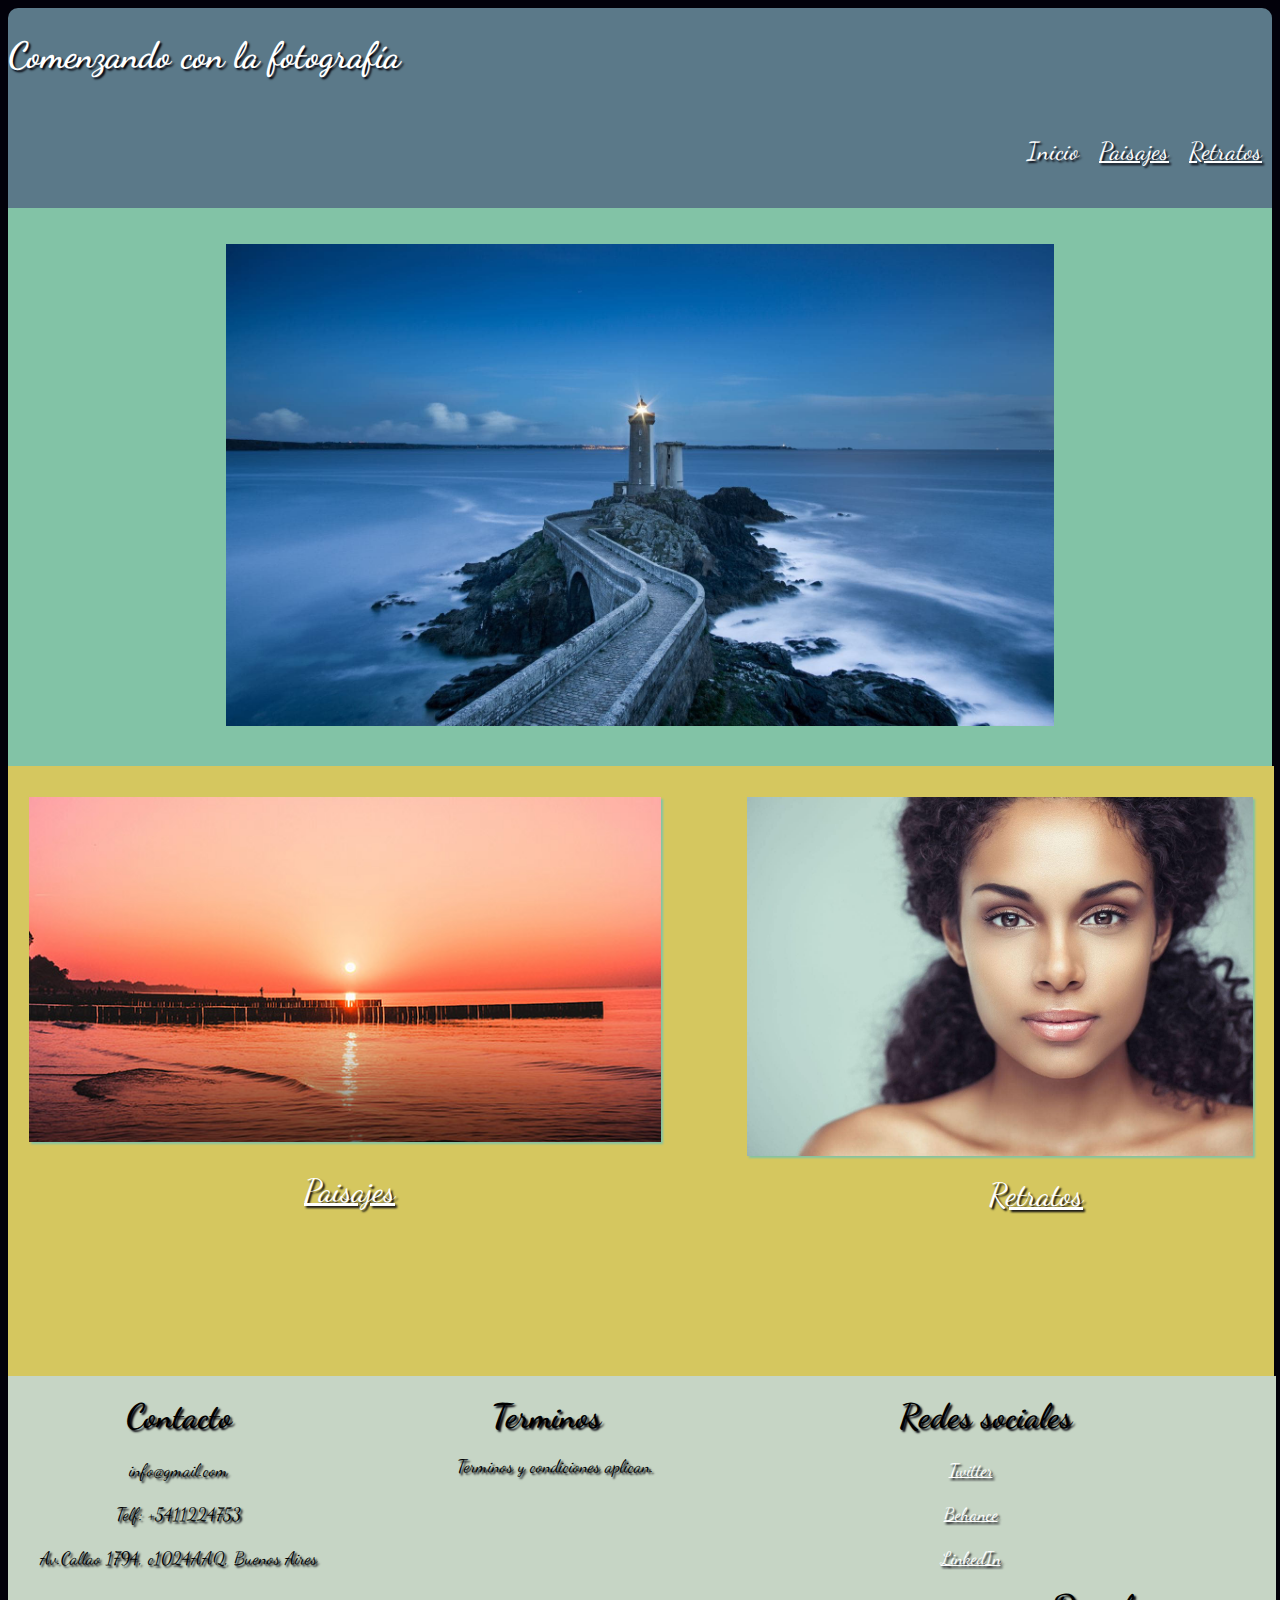
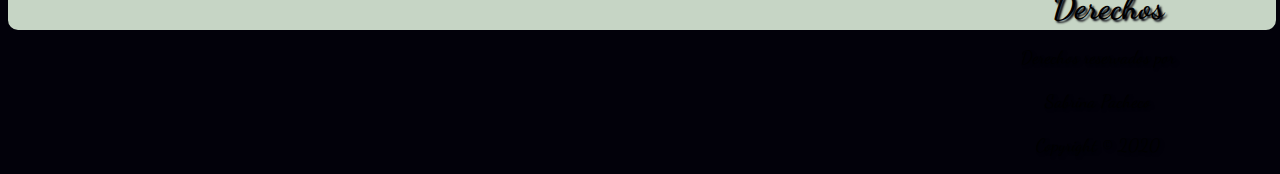
<file: index.html>
<!DOCTYPE html>
<html>
 <head>
 <title>Comenzando con la fotografía</title>
<link href="https://fonts.googleapis.com/css2?family=Dancing+Script:wght@700&display=swap" rel="stylesheet" type="text/css">
<link rel="stylesheet" href="css/estilos.css" type="text/css" >
<meta charset="utf-8">
<meta name="viewport" content="width=device-width, user-scalable=no, initial-scale=1.0">
 </head>
<body>
    <div class="contenido">
  <header>
    <div class="titulo">
      <h1>
        Comenzando con la fotografía
      </h1>
      </div>
      <nav>
      <ul class="horizontal">
      <li><a href="html/retratos.html">Retratos</a></li>
      <li><a href="html/paisajes.html">Paisajes</a></li>
      <li> Inicio </li>
    </ul>
  </nav>
    </header>

  <div class="imag1">
    <figure id="imagen1">
      <img src="img/imagen1.jpg">
    </figure>
  </div>

  <div class="contenido2">

<img class="foto2" src="img/imagen2.jpg" alt="imagen 2">

<img class="foto3" src="img/imagen3.jpg" alt="imagen 3">
   <div class="texto1">
     <nav>
     <ul class="horizontal2">
     <li><a href="html/paisajes.html">Paisajes</a></li>
     </li>
   </ul>
   </nav>
 </div>

 <nav>
 <ul class="horizontal3">
     <li><a href="html/retratos.html" color="black">Retratos</a></li>
   </ul>
   </nav>
 </div>


    <footer>
      <div id="columna_izquierda">
      <p>

          <h5 id="Contacto">Contacto</h5><br/>
          info@gmail.com <br/><br/>
          Telf: +5411224753<br/><br/>
          Av.Callao 1794, c1024AAQ, Buenos Aires<br/>
</p>

      </div>
      <div id="columna_central">
        <h5 id="terminos">Terminos</h5>

          <p>Terminos y condiciones aplican.</p>
     </div>

      <div id="columna_central2">

       <h5 id="redes">Redes sociales</h5><br/>

          <a href="https://twitter.com/Saby_Misaki">Twitter</a><br/><br/>
          <a href="https://www.behance.net/Sabpacheco1991">Behance</a><br/><br/>
            <a href="https://www.linkedin.com/in/sabrina-pacheco-b1577315b/">LinkedIn</a>

      </div>

      <div id="columna_derecha">
           <h5 id="derechos">Derechos </h5>
        <p>Derechos reservados por <br/><br/>
          Sabrina Pacheco<br/><br/>
           Copyright © 2020</p>

      </div>
</div>
</body>
</html>
</file>
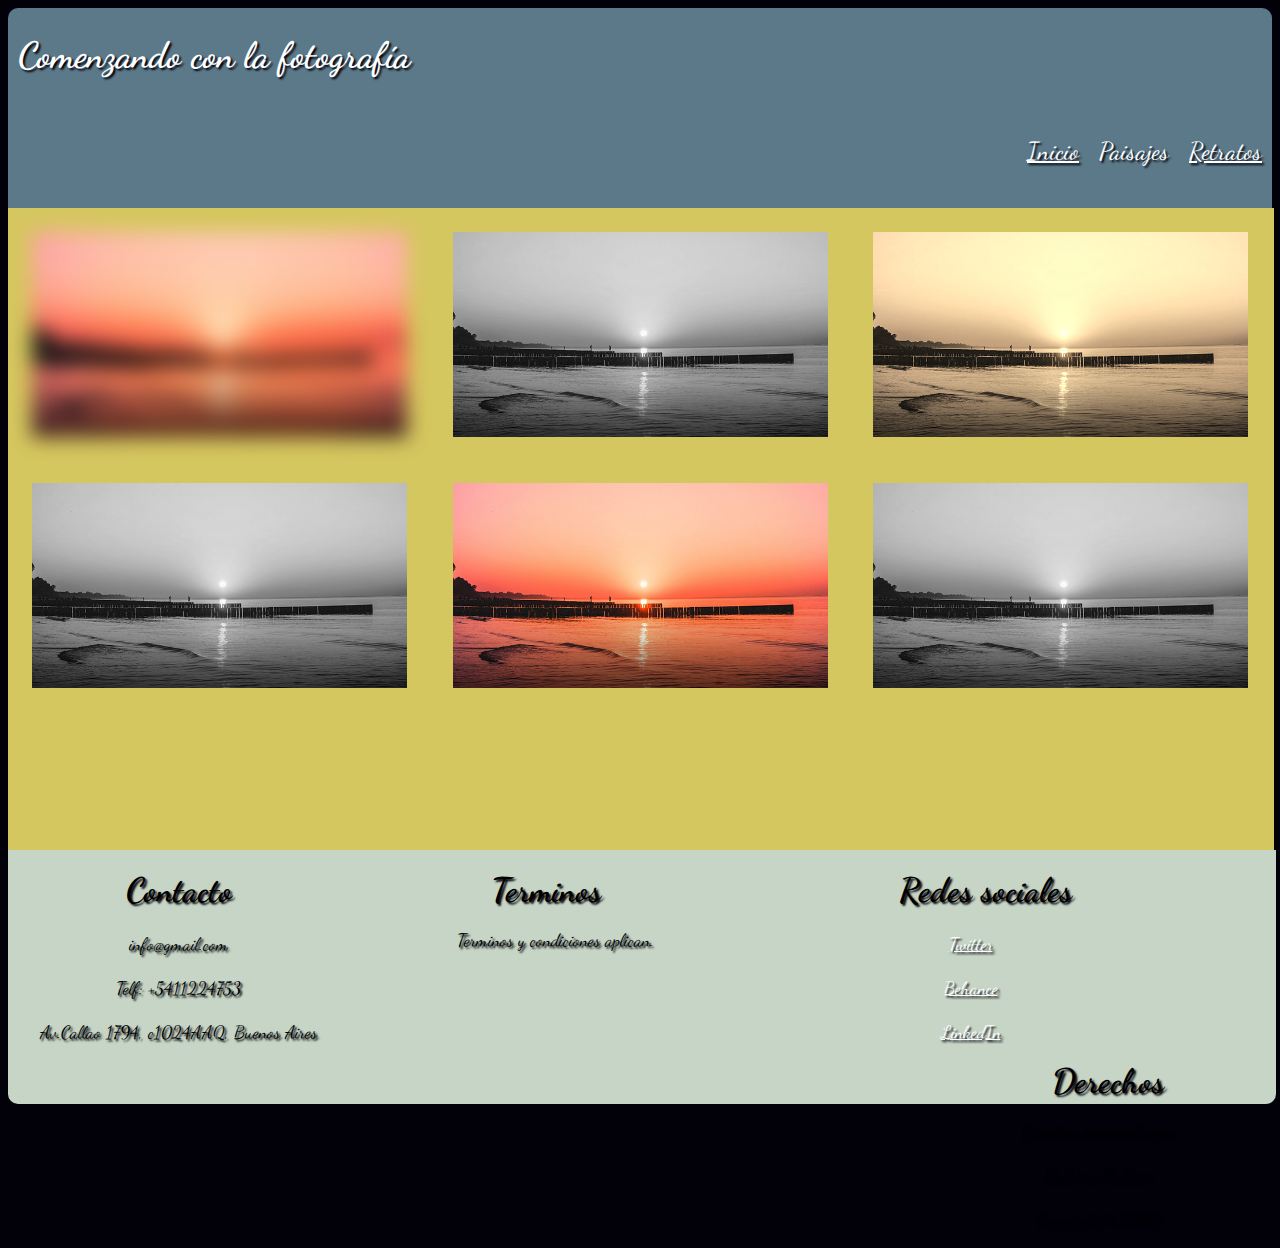
<file: html/paisajes.html>
<!DOCTYPE html>
<html>
 <head>
 <title>Comenzando con la fotografía</title>
<link href="https://fonts.googleapis.com/css2?family=Dancing+Script:wght@700&display=swap" rel="stylesheet" type="text/css">
<link rel="stylesheet" href="../css/estilosp.css" type="text/css">
<meta charset="utf-8">
<meta name="viewport" content="width=device-width, initial-scale=1.0">
 </head>
<body>
      <header>
      <div class="titulo">
        <h1>
          Comenzando con la fotografía
        </h1>
        </div>
        <nav>
        <ul class="horizontal">
        <li><a href="retratos.html">Retratos</a></li>
        <li>Paisajes</li>
        <li><a href="../index.html">Inicio</a></li>
      </ul>
    </nav>
      </header>


      <div class="contenido">
        <table>
        <tr>
        <td><img class="foto1" src="../img/imagen2.jpg" alt="imagen 1" align="left"></td>
        <td><img  class="foto2" src="../img/imagen2.jpg" alt="imagen 2" align="left"></td>
        <td><img class="foto3" src="../img/imagen2.jpg" alt="imagen 3" align="left"></td>
        </tr>
        </table>

        <table>
        <tr>
        <td><img class="foto4" src="../img/imagen2.jpg" alt="imagen 4" align="left"></td>
        <td><img  class="foto5" src="../img/imagen2.jpg" alt="imagen 5" align="left"></td>
        <td><img class="foto6" src="../img/imagen2.jpg" alt="imagen 6" align="left"></td>
        </tr>
        </table>
      </div>

       <footer>
         <div id="columna_izquierda">
         <p>

             <h5 id="Contacto">Contacto</h5><br/>
             info@gmail.com <br/><br/>
             Telf: +5411224753<br/><br/>
             Av.Callao 1794, c1024AAQ, Buenos Aires<br/>
   </p>

         </div>
         <div id="columna_central">
           <h5 id="terminos">Terminos</h5>

             <p>Terminos y condiciones aplican.</p>
        </div>

         <div id="columna_central2">

          <h5 id="redes">Redes sociales</h5><br/>

             <a href="https://twitter.com/Saby_Misaki">Twitter</a><br/><br/>
             <a href="https://www.behance.net/Sabpacheco1991">Behance</a><br/><br/>
               <a href="https://www.linkedin.com/in/sabrina-pacheco-b1577315b/">LinkedIn</a>

         </div>

         <div id="columna_derecha">
              <h5 id="derechos">Derechos </h5>
           <p>Derechos reservados por <br/><br/>
             Sabrina Pacheco<br/><br/>
              Copyright © 2020</p>

         </div>

   </body>
   </html>
</file>
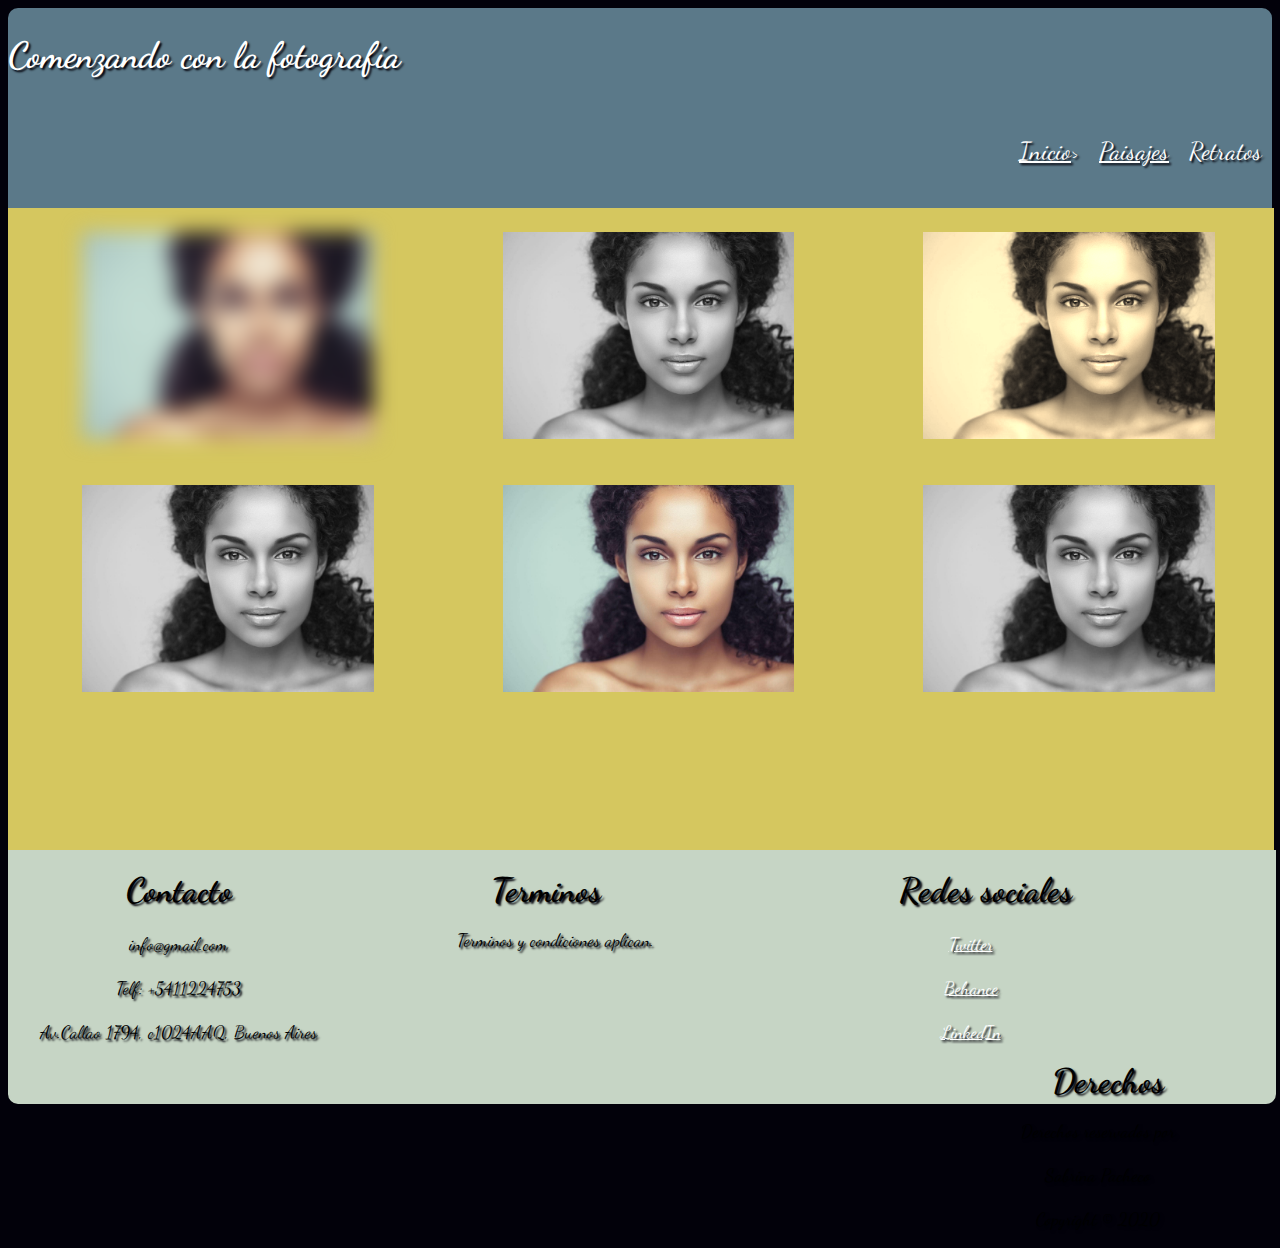
<file: html/retratos.html>
<!DOCTYPE html>
<html>
 <head>
 <title>Comenzando con la fotografía</title>
<link href="https://fonts.googleapis.com/css2?family=Dancing+Script:wght@700&display=swap" rel="stylesheet" type="text/css">
<link rel="stylesheet" href="../css/estilosr.css" type="text/css">
<meta charset="utf-8">
<meta name="viewport" content="width=device-width, initial-scale=1.0">
 </head>
<body>
    <header>
      <div class="titulo">
        <h1>
          Comenzando con la fotografía
        </h1>
        </div>
        <nav>
        <ul class="horizontal">
        <li>Retratos</li>
        <li><a href="paisajes.html">Paisajes</a></li>
        <li><a href="../index.html">Inicio</a>></li>
      </ul>
    </nav>
      </header>


      <div class="contenido">
        <table>
        <tr>
        <td><img class="foto1" src="../img/imagen3.jpg" alt="imagen 1" align="left"></td>
        <td><img  class="foto2" src="../img/imagen3.jpg" alt="imagen 2" align="left"></td>
        <td><img class="foto3" src="../img/imagen3.jpg" alt="imagen 3" align="left"></td>
        </tr>
        </table>

        <table>
        <tr>
        <td><img class="foto4" src="../img/imagen3.jpg" alt="imagen 4" align="left"></td>
        <td><img  class="foto5" src="../img/imagen3.jpg" alt="imagen 5" align="left"></td>
        <td><img class="foto6" src="../img/imagen3.jpg" alt="imagen 6" align="left"></td>
        </tr>
        </table>
      </div>

       <footer>
         <div id="columna_izquierda">
         <p>

             <h5 id="Contacto">Contacto</h5><br/>
             info@gmail.com <br/><br/>
             Telf: +5411224753<br/><br/>
             Av.Callao 1794, c1024AAQ, Buenos Aires<br/>
   </p>

         </div>
         <div id="columna_central">
           <h5 id="terminos">Terminos</h5>

             <p>Terminos y condiciones aplican.</p>
        </div>

         <div id="columna_central2">

          <h5 id="redes">Redes sociales</h5><br/>

             <a href="https://twitter.com/Saby_Misaki">Twitter</a><br/><br/>
             <a href="https://www.behance.net/Sabpacheco1991">Behance</a><br/><br/>
               <a href="https://www.linkedin.com/in/sabrina-pacheco-b1577315b/">LinkedIn</a>

         </div>

         <div id="columna_derecha">
              <h5 id="derechos">Derechos </h5>
           <p>Derechos reservados por <br/><br/>
             Sabrina Pacheco<br/><br/>
              Copyright © 2020</p>

         </div>

   </body>
   </html>
</file>
<file: css/estilos.css>
header{
  background-color: #5b7989;
  width: 100%;
  height: 200px;
  border-top-left-radius:10px;
  border-top-right-radius:10px;
  animation-duration: 3s;
   animation-name: slidein;


}

.titulo{
  display: block;
  color: white;
  text-align: left;
  font-family: 'Dancing Script', cursive;
  text-shadow: 2px 2px 2px #02010a;
  font-size: 1.143em;
  float: left;
  margin-left: 10px;
}
a li{
  color: white;
}
ul.horizontal{
  margin: 0;
  padding: 0;
  color: white;
}

ul.horizontal li{
  display: block;
  color: white;
  font-family: 'Dancing Script', cursive;
  text-shadow: 2px 2px 2px #02010a;
  font-size: 1.543em;
  margin-top: 35px;
  float: right;
  padding: 0 10px 20px;
  list-style-type: none;
}

body{
  background: #02010a;
  font-family: 'Dancing Script', cursive;
  text-shadow: 2px 2px 2px #02010a;

}

a{
  color: white;
}

.imag1{
 background-color: #82c3a6;
 width: 100%;
 height: 100%;
 padding-top: 20px;
 padding-bottom: 20px;
 text-align: center;
}

figure img{
  width: 70%;
  height: 50%;
}


.contenido2{
    width: 100%;
    height: 38em;
    border: #d5c75f 1px solid;
    background-color: #d5c75f;


}
.foto2{
  text-shadow: 2px 2px 2px #82c3a6;
  float: left;
  text-align: left;
  width: 50%;
  margin-top: 30px;
  margin-left: 20px;

}

img {
  text-shadow: 2px 2px 2px #82c3a6;
  box-shadow: 2px 2px 2px #82c3a6;
  -moz-box-shadow: 2px 2px 2px #82c3a6;

}

.foto2:hover{
   transform: rotate(10deg);
}

.foto3{
  float: right;
  text-align: right;
  width: 40%;
  margin-top: 30px;
  margin-right: 20px;
  }

.foto3:hover{
  transform: translate(5px,-20px);
  -webkit-transform: translate(5px,-20px);
  -o-transform: translate(5px,-20px);
  -moz-transform: translate(5px,-20px);
}

ul.horizontal2 li{
  display: block;
  color: black;
  font-family: 'Dancing Script', cursive;
  font-size: 2em;
  margin-top: 30px;
  margin-left: 255px;
  float: left;
  list-style-type: none;
}
ul.horizontal3 li{
  display: block;
  color: black;
  font-family: 'Dancing Script', cursive;
  font-size: 2em;
  margin-top: 20px;
  margin-left: 400px;
  margin-right: 150px;
  text-align: right;
  float: right;

  padding-right: 80px;
  list-style-type: none;
}
a.retratos{
color: black;
}

footer{
background-color: #c6d5c5;
width: 100%;
height: 250px;
border-bottom-left-radius:10px;
border-bottom-right-radius:10px;
border: #c6d5c5 2px solid;

}

h5#Contacto{
  font-size: 1.89em;
  color: black;
  text-align: center;
  clear: left;
  margin-left: 20px;
  margin: 0;
  padding: 0;
}

#columna_izquierda {
  color: black;
  font-size: 1.123em;
  text-align: center;
  float: left;
  margin-left: 20px;
  margin-right: 20px;
  padding: 0 10px 20px;
  }

h5#terminos{
    font-size: 1.89em;
    color: black;
    text-align: center;
    clear: left;
    margin: 0;
    margin-top: 18px;
    margin-left: 20px;
    margin-right: 40px;
    padding: 0;
  }

#columna_central{
  color: black;
  font-size: 1.123em;
  text-align: center;
  float: left;
  clear: center;
  padding: 0 10px ;
 margin-left: 100px;

}

h5#redes{
  font-size: 1.89em;
  color: black;
  text-align: center;
  clear: left;
  margin: 0;
  padding: 0;
  margin-top: 18px;
  margin-left: 30px;
}

#columna_central2{
  color: black;
  font-size: 1.123em;
  text-align: center;
  float: left;
  padding: 0 10px;
  margin-left: 195px;
}

h5#derechos{
  font-size: 1.89em;
  color: black;
  text-align: center;
  clear: left;
  margin: 0;
  margin-top: 18px;
  margin-left: 70px;
  margin-right: 50px;
  padding: 0;
}
#columna_derecha{
  color: black;
  font-size: 1.123em;
  text-align: center;
  float: right;
  padding: 0 10px;
  margin-left: 50px;
  margin-right: 50px;

}
@media screen and (max-width:900px) {
  .contenido{
    display: block;
  }
h1{
  width: 100%;
}
  .titulo{
    width: 100%;
    padding: inherit;
    margin: inherit;
  }
   .horizontal{
     width: 100%;
     text-align: center;
   }
  .imag1{
    width: 100%;
    text-align: center;
  }

  .contenido2{
    width: 100%;
    text-align: center;
  }

  .texto1{
    width: 100%;
    text-align: center;
  }

  .horizontal2{
    width: 100%;
    text-align: center;
  }
  .horizontal3{
    width: 100%;
    text-align: center;
  }

  footer{
    width: 100%;
    text-align-last: center;
  }
}

@media screen and (min-width:900px) {
  .contenido{
    width: 100%;
  }
h1{
  width: 100%;
}
  .titulo{
    width: 100%;
    padding: inherit;
    margin: inherit;
  }
   .horizontal{
     width: 100%;
     text-align: center;
   }
  .imag1{
    width: 100%;
    text-align: center;
  }

  .contenido2{
    width: 100%;
    text-align: center;
  }

  .texto1{
    width: 100%;
    text-align: center;
  }

  .horizontal2{
    width: 100%;
    text-align: center;
  }
  .horizontal3{
    width: 100%;
    text-align: center;
  }

  footer{
    width: 100%;
    text-align-last: center;
  }
}
</file>
<file: css/estilosp.css>
header{
  background-color: #5b7989;
  width: 100%;
  height:200px;
  border-top-left-radius:10px;
  border-top-right-radius:10px;

}

.titulo{
  display: block;
  color: white;
  text-align: left;
  font-family: 'Dancing Script', cursive;
  text-shadow: 2px 2px 2px #02010a;
  font-size: 1.143em;
  float: left;
  margin-left: 10px;
}
a li{
  color: white;
}
ul.horizontal{
  margin: 0;
  padding: 0;
  color: white;
}

ul.horizontal li{
  display: block;
  color: white;
  font-family: 'Dancing Script', cursive;
  text-shadow: 2px 2px 2px #02010a;
  font-size: 1.543em;
  margin-top: 35px;
  float: right;
  padding: 0 10px 20px;
  list-style-type: none;
}

body{
  background: #02010a;
  font-family: 'Dancing Script', cursive;
  text-shadow: 2px 2px 2px #02010a;

}

a{
  color: white;
}
img{
  width: 90%;
  padding: 20px;
}

.contenido{
  width: 100%;
  height: 40em;
  border: #d5c75f 1px solid;
  background-color: #d5c75f;
}

.foto1{
  filter: blur(10px);
  -o-filter: blur(10px);
  -webkit-filter: blur(10px);
  -moz-filter: blur(10px);
}

.foto2{
  filter: grayscale(100%);
  -o-filter: grayscale(100%);
  -moz-filter: grayscale(100%);
  -webkit-filter: grayscale(100%);
}

.foto3{
  filter: sepia(90%);
  -o-filter: sepia(90%);
  -moz-filter: sepia(90%);
  -webkit-filter: sepia(90%);
}

.foto4{
  filter: grayscale(100%);
  -o-filter: grayscale(100%);
  -moz-filter: grayscale(100%);
  -webkit-filter: grayscale(100%);
}

.foto6{
  filter: grayscale(100%);
  -o-filter: grayscale(100%);
  -moz-filter: grayscale(100%);
  -webkit-filter: grayscale(100%);
}



footer{
background-color: #c6d5c5;
width: 100%;
height: 250px;
border-bottom-left-radius:10px;
border-bottom-right-radius:10px;
border: #c6d5c5 2px solid;

}

h5#Contacto{
  font-size: 1.89em;
  color: black;
  text-align: center;
  clear: left;
  margin-left: 20px;
  margin: 0;
  padding: 0;
}

#columna_izquierda {
  color: black;
  font-size: 1.123em;
  text-align: center;
  float: left;
  margin-left: 20px;
  margin-right: 20px;
  padding: 0 10px 20px;
  }

h5#terminos{
    font-size: 1.89em;
    color: black;
    text-align: center;
    clear: left;
    margin: 0;
    margin-top: 18px;
    margin-left: 20px;
    margin-right: 40px;
    padding: 0;
  }

#columna_central{
  color: black;
  font-size: 1.123em;
  text-align: center;
  float: left;
  clear: center;
  padding: 0 10px ;
 margin-left: 100px;

}

h5#redes{
  font-size: 1.89em;
  color: black;
  text-align: center;
  clear: left;
  margin: 0;
  padding: 0;
  margin-top: 18px;
  margin-left: 30px;
}

#columna_central2{
  color: black;
  font-size: 1.123em;
  text-align: center;
  float: left;
  padding: 0 10px;
  margin-left: 195px;
}

h5#derechos{
  font-size: 1.89em;
  color: black;
  text-align: center;
  clear: left;
  margin: 0;
  margin-top: 18px;
  margin-left: 70px;
  margin-right: 50px;
  padding: 0;
}
#columna_derecha{
  color: black;
  font-size: 1.123em;
  text-align: center;
  float: right;
  padding: 0 10px;
  margin-left: 50px;
  margin-right: 50px;

}

@media screen and (max-width:900px) {
  .contenido{
    display: block;

  }
  th{
    width: 100%;
  }
h1{
 display: block;
}
  .titulo{
    display: block;
  }
   .horizontal{
     display: block;
   }


  footer{
    width: 100%;
    text-align-last: center;
  }
}

@media screen and (min-width:900px) {
  .contenido{
    width: 100%;

  }

  th{
    width: 100%;
  }
h1{
  width: 100%;
}
  .titulo{
    width: 100%;
    overflow: hidden;

  }
   .horizontal{
     width: 100%;
     text-align: center;
   }

  footer{
    width: 100%;
    text-align-last: center;
  }
}
</file>
<file: css/estilosr.css>
header{
  background-color: #5b7989;
  width: 100%;
  height: 200px;
  border-top-left-radius:10px;
  border-top-right-radius:10px;

}

.titulo{
  display: block;
  color: white;
  text-align: left;
  font-family: 'Dancing Script', cursive;
  text-shadow: 2px 2px 2px #02010a;
  font-size: 1.143em;
  float: left;
  margin-left: 10px;
}
a li{
  color: white;
}
ul.horizontal{
  margin: 0;
  padding: 0;
  color: white;
}

ul.horizontal li{
  display: block;
  color: white;
  font-family: 'Dancing Script', cursive;
  text-shadow: 2px 2px 2px #02010a;
  font-size: 1.543em;
  margin-top: 35px;
  float: right;
  padding: 0 10px 20px;
  list-style-type: none;
}

body{
  background: #02010a;
  font-family: 'Dancing Script', cursive;
  text-shadow: 2px 2px 2px #02010a;

}

a{
  color: white;
}
img{
  width: 70%;
  padding: 20px;
  padding-left: 30px;
  margin-left: 40px;
}

.contenido{
  width: 100%;
  height: 40em;
  border: #d5c75f 1px solid;
  background-color: #d5c75f;
}

.foto1{
  filter: blur(10px);
  -o-filter: blur(10px);
  -webkit-filter: blur(10px);
  -moz-filter: blur(10px);
}

.foto2{
  filter: grayscale(100%);
  -o-filter: grayscale(100%);
  -moz-filter: grayscale(100%);
  -webkit-filter: grayscale(100%);
}

.foto3{
  filter: sepia(90%);
  -o-filter: sepia(90%);
  -moz-filter: sepia(90%);
  -webkit-filter: sepia(90%);
}

.foto4{
  filter: grayscale(100%);
  -o-filter: grayscale(100%);
  -moz-filter: grayscale(100%);
  -webkit-filter: grayscale(100%);
}

.foto6{
  filter: grayscale(100%);
  -o-filter: grayscale(100%);
  -moz-filter: grayscale(100%);
  -webkit-filter: grayscale(100%);
}



footer{
background-color: #c6d5c5;
width: 100%;
height: 250px;
border-bottom-left-radius:10px;
border-bottom-right-radius:10px;
border: #c6d5c5 2px solid;

}

h5#Contacto{
  font-size: 1.89em;
  color: black;
  text-align: center;
  clear: left;
  margin-left: 20px;
  margin: 0;
  padding: 0;
}

#columna_izquierda {
  color: black;
  font-size: 1.123em;
  text-align: center;
  float: left;
  margin-left: 20px;
  margin-right: 20px;
  padding: 0 10px 20px;
  }

h5#terminos{
    font-size: 1.89em;
    color: black;
    text-align: center;
    clear: left;
    margin: 0;
    margin-top: 18px;
    margin-left: 20px;
    margin-right: 40px;
    padding: 0;
  }

#columna_central{
  color: black;
  font-size: 1.123em;
  text-align: center;
  float: left;
  clear: center;
  padding: 0 10px ;
 margin-left: 100px;

}

h5#redes{
  font-size: 1.89em;
  color: black;
  text-align: center;
  clear: left;
  margin: 0;
  padding: 0;
  margin-top: 18px;
  margin-left: 30px;
}

#columna_central2{
  color: black;
  font-size: 1.123em;
  text-align: center;
  float: left;
  padding: 0 10px;
  margin-left: 195px;
}

h5#derechos{
  font-size: 1.89em;
  color: black;
  text-align: center;
  clear: left;
  margin: 0;
  margin-top: 18px;
  margin-left: 70px;
  margin-right: 50px;
  padding: 0;
}
#columna_derecha{
  color: black;
  font-size: 1.123em;
  text-align: center;
  float: right;
  padding: 0 10px;
  margin-left: 50px;
  margin-right: 50px;

}

@media screen and (max-width:900px) {
  .contenido{
    display: block;
  }
h1{
 display: block;
}
  .titulo{
    display: block;
  }
   .horizontal{
     display: block;
   }
  .imag1{
    display: block;
  }

    .horizontal2{
    width: 100%;
    text-align: center;
  }
  .horizontal3{
    width: 100%;
    text-align: center;
  }

  footer{
    width: 100%;
    text-align-last: center;
  }
}

@media screen and (min-width:900px) {
  .contenido{
    width: 100%;
  }
h1{
  width: 100%;
}
  .titulo{
    width: 100%;
    padding: inherit;
    margin: inherit;
  }
   .horizontal{
     width: 100%;
     text-align: center;
   }
  .imag1{
    width: 100%;
    text-align: center;
  }

  .contenido2{
    width: 100%;
    text-align: center;
  }

  .texto1{
    width: 100%;
    text-align: center;
  }

  .horizontal2{
    width: 100%;
    text-align: center;
  }
  .horizontal3{
    width: 100%;
    text-align: center;
  }

  footer{
    width: 100%;
    text-align-last: center;
  }
}
</file>
